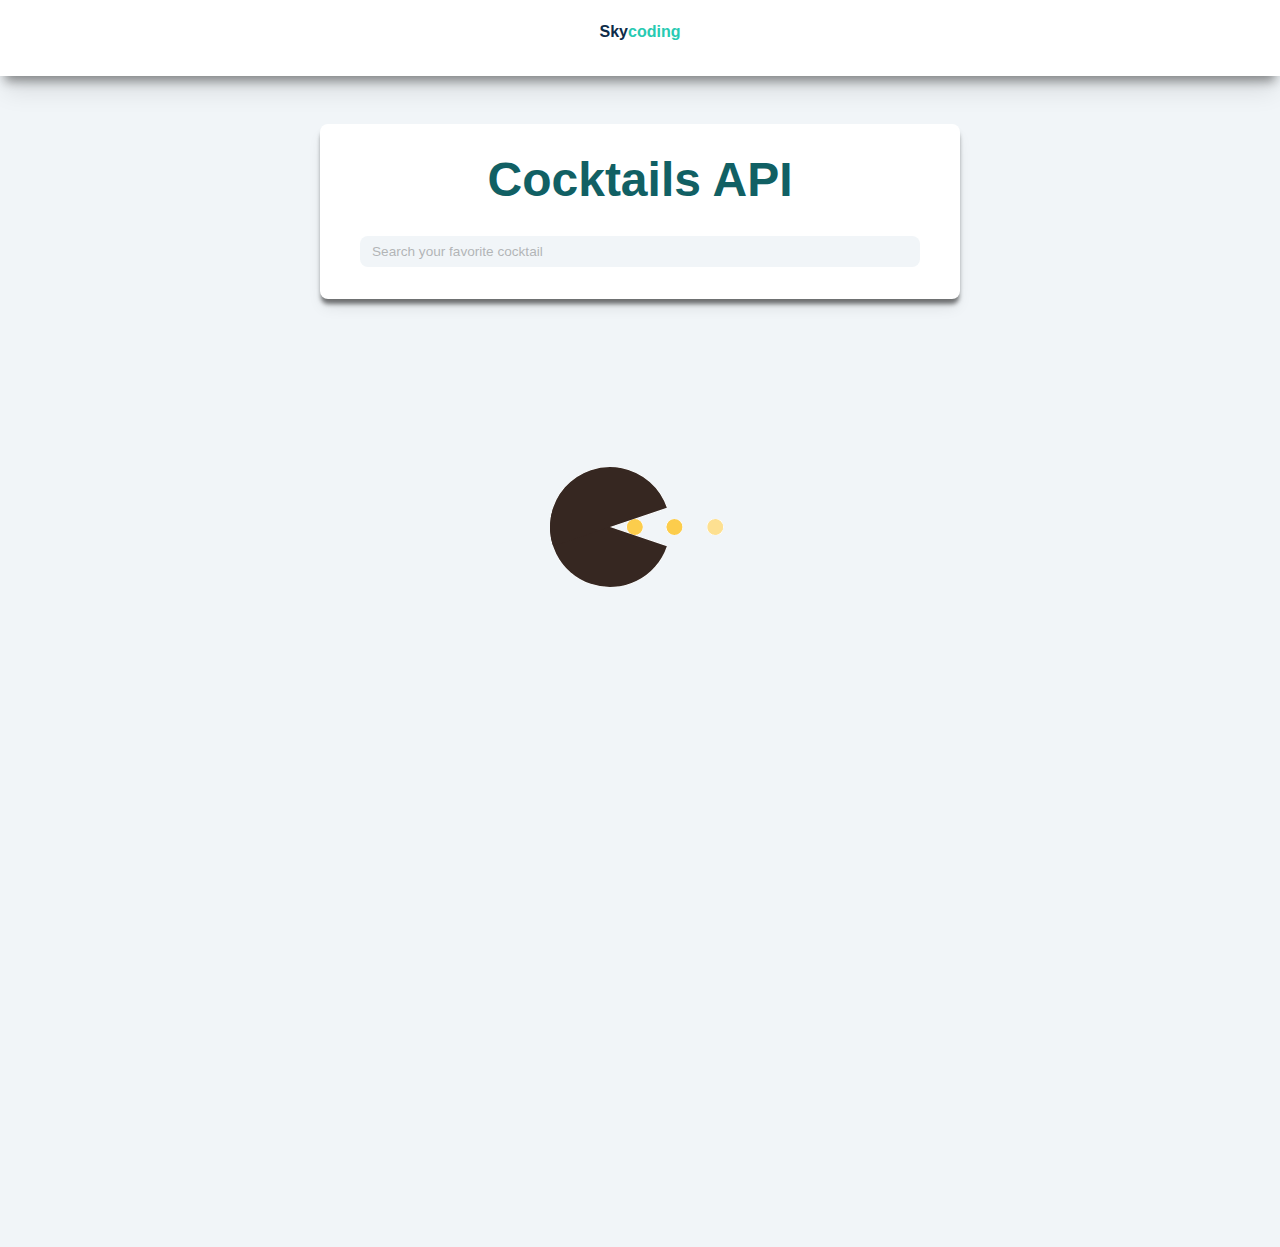
<file: index.html>
<!DOCTYPE html>
<html lang="en">
<head>
  <meta charset="UTF-8">
  <meta http-equiv="X-UA-Compatible" content="IE=edge">
  <meta name="viewport" content="width=device-width, initial-scale=1.0">
  <title>cocktails</title>
  <!-- font-awesome -->
    <link
      rel="stylesheet"
      href="https://cdnjs.cloudflare.com/ajax/libs/font-awesome/5.14.0/css/all.min.css"
    />
    <!-- css -->
    <link rel="stylesheet" href="./styles.css" />
</head>
<body>
  <nav>
    <div class="nav-center">
      <h4>
        sky<span>coding</span>
      </h4>
    </div>
  </nav>
  <form class="search-form">
    <h2>cocktails API</h2>
    <input 
    type="text" 
    class="search"
    placeholder="Search your favorite cocktail"
    name="drink"
    />
  </form>
  
  <section class="section cocktails">
    <article class="loading">
      <img src="./loading.gif" alt="loading">
    </article>
    <h2 class="title"></h2>
    <section class="section-center"></section>
  </section>
  <script type="module" src="./app.js"></script>
</body>
</html>
</file>
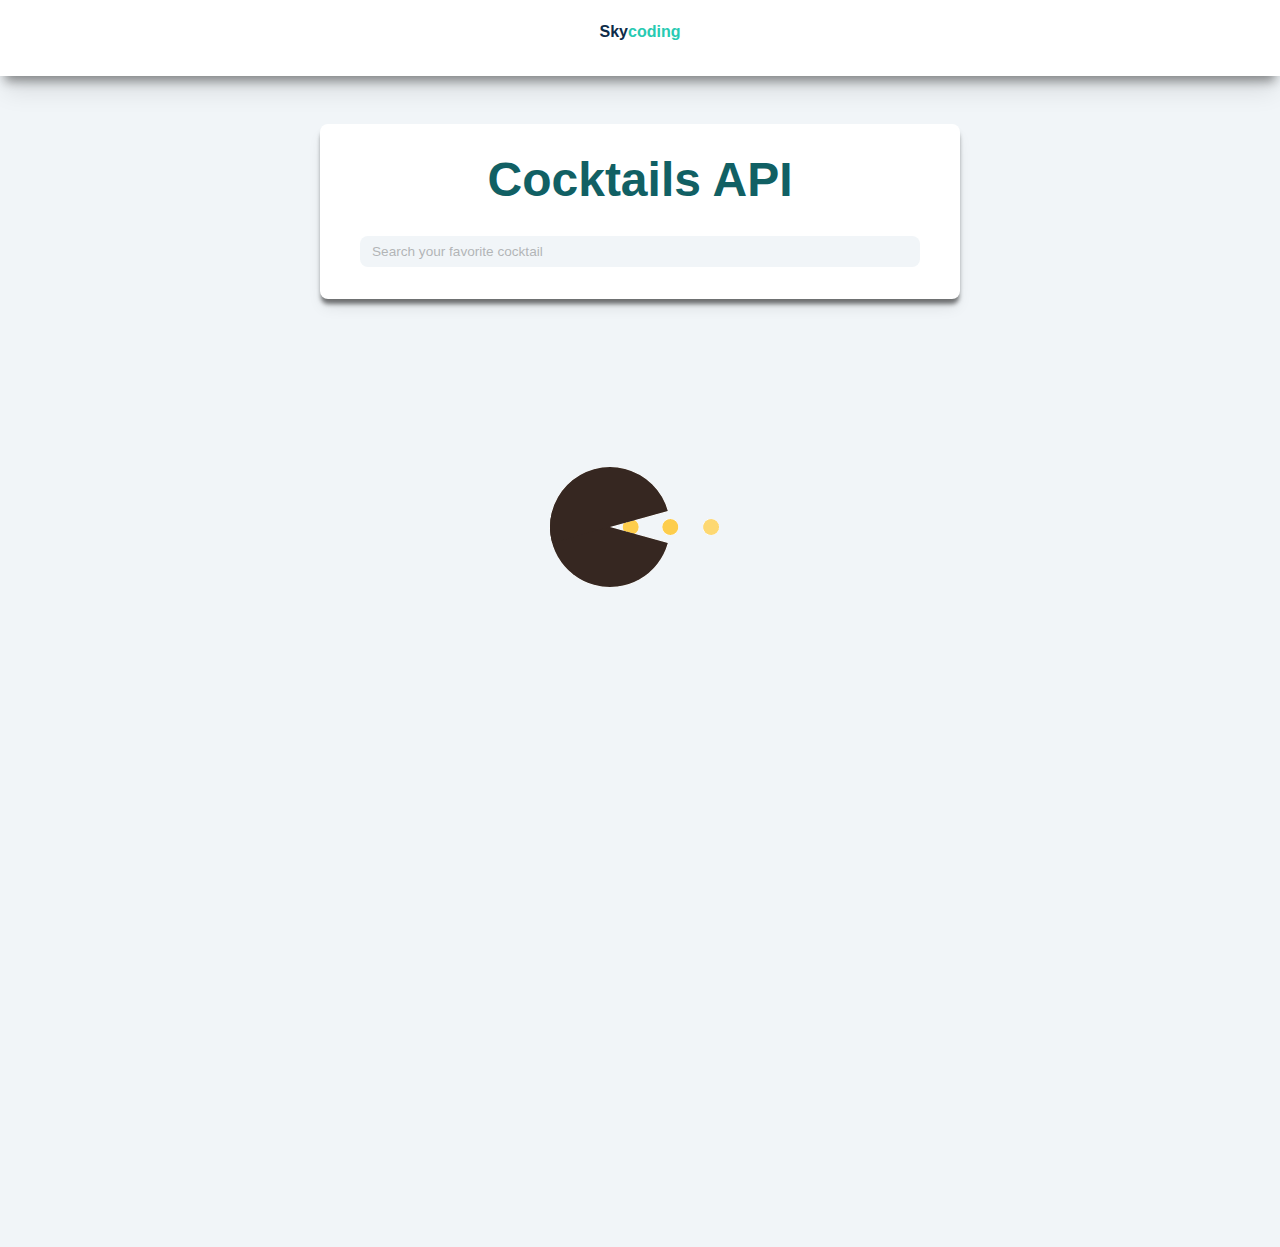
<file: drink.html>
<!DOCTYPE html>
<html lang="en">
<head>
  <meta charset="UTF-8">
  <meta http-equiv="X-UA-Compatible" content="IE=edge">
  <meta name="viewport" content="width=device-width, initial-scale=1.0">
  <title>Single Cocktail</title>
  <!-- font-awesome -->
    <link
      rel="stylesheet"
      href="https://cdnjs.cloudflare.com/ajax/libs/font-awesome/5.14.0/css/all.min.css"
    />
    <!-- css -->
    <link rel="stylesheet" href="./styles.css" />
</head>
<body>
  <nav>
    <div class="nav-center">
      <h4>
        sky<span>coding</span>
      </h4>
    </div>
  </nav>
  <section class="loading">
    <img src="./loading.gif" alt="loading"/>
  </section>
  <section class="single-drink">
    <img src="./cocktail.jpg" alt="cocktail" class="drink-img"/>
    <article class="drink-info">
      <h2 class="drink-name"></h2>
      <p class="drink-desc"></p>
      <ul class="drink-ingredients"></ul>
      <a href="index.html" class="btn">all Cocktails</a>
    </article>
  </section>
  <script type="module" src="./singleDrink.js"></script>
</body>
</html>
</file>
<file: styles.css>
/*
===========
Variables
===========
*/

:root {
  /* dark primary shades */
  --clr-primary-1: hsl(205, 67%, 16%);
  --clr-primary-2: hsl(205, 61%, 21%);
  --clr-primary-3: hsl(205, 100%, 21%);
  /* light primary shades*/
  --clr-primary-4: #2680c0;
  --clr-primary-5: #49a6e4;
  --clr-primary-6: hsl(205, 67%, 49%);
  --clr-primary-7: hsl(205, 69%, 65%);
  --clr-primary-8: hsl(205, 75%, 74%);
  --clr-primary-9: hsl(205, 65%, 78%);
  --clr-primary-10: hsl(205, 60%, 85%);
  /* dark secondry shades*/
  --clr-secondary-1: hsl(181, 100%, 19%);
  --clr-secondary-2: hsl(181, 85%, 21%);
  --clr-secondary-3: hsl(183, 71%, 23%);
  --clr-secondary-4: hsl(185, 95%, 25%);
  /* light secondary shades */
  --clr-secondary-5: #28cab2;
  --clr-secondary-6: hsl(182, 85%, 65%);
  --clr-secondary-7: hsl(181, 81%, 69%);
  --clr-secondary-8: hsl(185, 71%, 69%);
  --clr-secondary-9: hsl(183, 80%,75%);
  --clr-secondary-10: hsl(181, 68%, 70%);
  /* dark grey shades */
  --clr-grey-1: hsl(210, 67%, 17%);
  --clr-grey-2: hsl(209, 39%, 33%);
  --clr-grey-3: hsl(209, 34%, 30%);
  --clr-grey-4: hsl(210, 28%, 39%);
  /* light grey shades */
  --clr-grey-5: hsl(210, 22% , 49%);
  --clr-grey-6: #617d98;
  --clr-grey-7: hsl(210, 32% , 69%);
  --clr-grey-8: hsl(209, 27% , 74%);
  --clr-grey-9: hsl(212, 36% , 86%);
  --clr-grey-10: hsl(210, 33% , 96%);
  --clr-green-1: #1aa137;
  --clr-green-2: #06281e;
  --clr-green-3: #0d503c;
  --clr-green-4: #13795b;
  --clr-primaryColor: #476a2e;
  --clr-primary--light-color: #d4e6a5;
  --clr-primaryDarkcolor: #c02c03;
  --clr-mainRed: #bd0303;
  --mainOverlay: rgba(35,10,36,.4);
  --clr-white: #fff;
  --clr-black: #222;
  --clr-lime: #fd5d65;
  --clr-dodger: #4eacdc;
  --clr-gold: #c59d5c;
  --clr-pink: #f28cab;
  --transition: all .3s linear;
  --spcaing: .3rem;
  --radius: .5rem;
  --ff-family: "Roboto Sans", sans-serif;
  --ff-primary: -apple-system, BlinkMacSystemFont, 'Segoe UI', 'Roboto', 'Oxygen',
    'Ubuntu', 'Cantarell', 'Fira Sans', 'Droid Sans', 'Helvetica Neue',
    sans-serif;
  --ff-secondary: source-code-pro, Menlo, Monaco, Consolas, 'Courier New',
    monospace;
  --small-screen-width: 90vw;
  --large-screen-width: 1170px;
  --fixed-width: 40rem;
  --shadow-1: 0 3px 1px 0 rgba(0, 0, 0, 0.1), 0 2px 1px 0 rgba(0, 0, 0, 0.6);
  --shadow-2: 0 6px 4px -1px rgba(0, 0, 0, 0.1), 0 4px 2px -1px rgba(0, 0, 0, 0.6);
  --shadow-3: 0 10px 15px -3px rgba(0, 0, 0, 0.1), 0 6px 4px -1px rgba(0, 0, 0,0.5);
  --shadow-4: 0 20px 25px -5px rgba(0, 0, 0, 0.1),0 10px 10px -5px rgba(0, 0, 0, 0.4);
}

/*
==============
GLOBAL STYLES
==============
*/
 
*,
::after,
::before {
  margin: 0;
  padding: 0;
  box-sizing: border-box;
}
ul {
  list-style-type: none;
}
a {
  text-decoration: none;
}
img {
  display: block;
  width: 100%;
}
body {
  font-size: .875rem;
  line-height: 1.5;
  letter-spacing: var(--spacing);
  color: var(--clr-grey-1);
  /* background-image: linear-gradient(to right top , #6d327c, #485DA6, #00a1ba, #36C486); */
  background: var(--clr-grey-10);
  background-size: cover;
  background-position: center;
  background-repeat: no-repeat;
  min-height: 100vh;
  font-family: var(--ff-primary);
  -webkit-font-smoothing: antialiased;
  -moz-osx-font-smoothing: grayscale;
}
code {
  font-family: var(--ff-secondary);
}
h1,
h2,
h3,
h4 {
  font-family: var(--ff-family);
  text-transform: capitalize;
  margin-bottom: .75rem;
  line-height: 1.25;
}
h1 {
  margin-top: 0;
  font-size: 3rem;
}
h2 {
  font-size: 2rem;
}
h3 {
  font-size: 1rem;
}
h4 {
  font-size: .875rem;
}
p {
  color: var(--clr-grey-5);
  margin-bottom: 1.25rem;
}
@media screen and (min-width: 768px) {
  h1 {
    font-size: 4rem;
  }
  h2 {
    font-size: 3rem;
  }
  h3 {
    font-size: 2rem;
  }
  h4 {
    font-size: 1rem;
  }
  body {
    font-size: 1rem;
  }
  h1,
  h2,
  h3,
  h4 {
    line-height: 1;
  }
}
@keyframes bounce {
  0% {
    transform: scale(1);
  }
  50% {
    opacity: .5;
    transform: scale(1.3);
  }
  100% {
    transform: scale(1);
  }
}
@keyframes hamburger_puls {
  0%{
    transform: scale(1);
  }
  50% {
    opacity: .2;
    transform: scale(1.4);
  }
  100% {
    transform: scale(1);
  }
}

/*
==============
GLOBAL CLasses
==============
*/

.section {
  padding: 5rem 0;
}
.section-center {
  width: var(--small-screen-width);
  margin: 0 auto;
  max-width: var(--large-screen-width);
}
@media screen and (min-width: 576px) {
  .section-center {
    display: grid;
    grid-template-columns: repeat(auto-fill, minmax(300px, 1fr));
    column-gap: 4rem;
  }
}
@media screen and (min-width: 992px) {
  .section-center {
    width: 95vw;
  }
}
main {
  display: grid;
  place-items: center;
  min-height: 100vh;
}
.btn {
  text-transform: uppercase;
  background: var(--clr-secondary-5);
  color: var(--clr-white);
  padding: 0.375rem 0.75rem;
  letter-spacing: var(--spacing);
  display: block;
  transition: var(--transition);
  font-size: 0.875rem;
  border: 2px solid var(--clr-secondary-5);
  cursor: pointer;
  box-shadow: 0 1px 3px rgba(0, 0, 0, 0.2);
  border-radius: var(--radius);
}
.btn:hover {
  color: var(--clr-secondary-5);
  background: var(--clr-primary-1);
  border-color: var(--clr-primary-1);
}
/*
============
Cocktails
============
*/
nav {
  padding: 1.5rem 2rem;
  background: var(--clr-white);
  box-shadow: var(--shadow-4);
}
.nav-center {
  width: 90vw;
  max-width: var(--max-width);
  display: flex;
  margin: 0 auto;
 text-align: center;
 justify-content: center;
}
.nav-center h4 {
  animation: bounce 3s infinite;
}
.nav-center h4 span {
  color: var(--clr-secondary-5);
}

.search-form{
  padding: 2rem 2.5rem;
  background: var(--clr-white);
  margin: 3rem auto;
  width: 90vw;
  max-width: var(--fixed-width);
  box-shadow: var(--shadow-3);
  text-align: center;
  display: grid;
  border-radius: var(--radius);
}
.search-form h2 {
  color: var(--clr-secondary-3);
  margin-bottom: 2rem;
}
.search {
  padding: .5rem .75rem;
  background: var(--clr-grey-10);
  border-radius: var(--radius);
  border: transparent;
  font-size: .85rem;
}
.search:hover {
  border: 2px solid var(--clr-primary-5);
}
::placeholder {
  opacity: .5;
}
.cocktails {
  position: relative;
}
.loading {
  min-height: 100vh;
  display: grid;
  justify-content: center;
  position: absolute;
  top:0;
  left:0;
  width: 100%;
  height: 100%;
  background: var(--clr-grey-10);
  padding-top: 5rem;
  z-index: 999;
}
.hide-loading {
  display: none;
}
.title {
  font-size: 2rem;
  text-align: center;
}
.cocktail {
  background: var(--clr-white);
  border-radius: var(--radius);
  box-shadow: var(--shadow-2);
  margin-bottom: 3rem;
  position: relative;
  transition: var(--transition);
}
.cocktail:hover {
  box-shadow: var(--shadow-4);
  transform: scale(1.005);
}
.cocktail img {
  width: 100%;
  display: block;
  border-radius: var(--radius);
  border: 10px solid var(--clr-white);
  transition: var(--transition);
  height: 268px;
  object-fit: cover;
}
.cocktail:hover img {
  filter: blur(2px) grayscale(50%);
}
.cocktail h3 {
  position: absolute;
  bottom: -1rem;
  right: -1rem;
  background: var(--clr-black);
  color: var(--clr-white);
  padding: 1rem 1.5rem;
  text-align: center;
  margin-bottom: 0;
  text-transform: uppercase;
  font-family: monospace;
  font-size: 2rem;
  border-radius: var(--radius);
}
/* 
===============
SIngle Cocktail
===============
*/
.single-drink {
  width: 85vw;
  max-width: var(--max-width);
  margin: 0 auto;
  margin-top: 4rem;
}
.drink-img {
  width: 100%;
  height: 400px;
  object-fit: cover;
  display: block;
  border: 10px solid var(--clr-white);
  border-radius: var(--radius);
}
@media screen and (min-width: 992px) {
  .single-drink {
    display: grid;
    grid-template-columns: 1fr 1fr;
    column-gap: 3rem;
  }
}
.drink-info {
  padding-top: 2rem;
} 
.drink-ingredients .far {
  margin-right: 1rem;
}
.single-drink .btn {
  display: inline-block;
  margin-top: 2rem;
}
</file>
